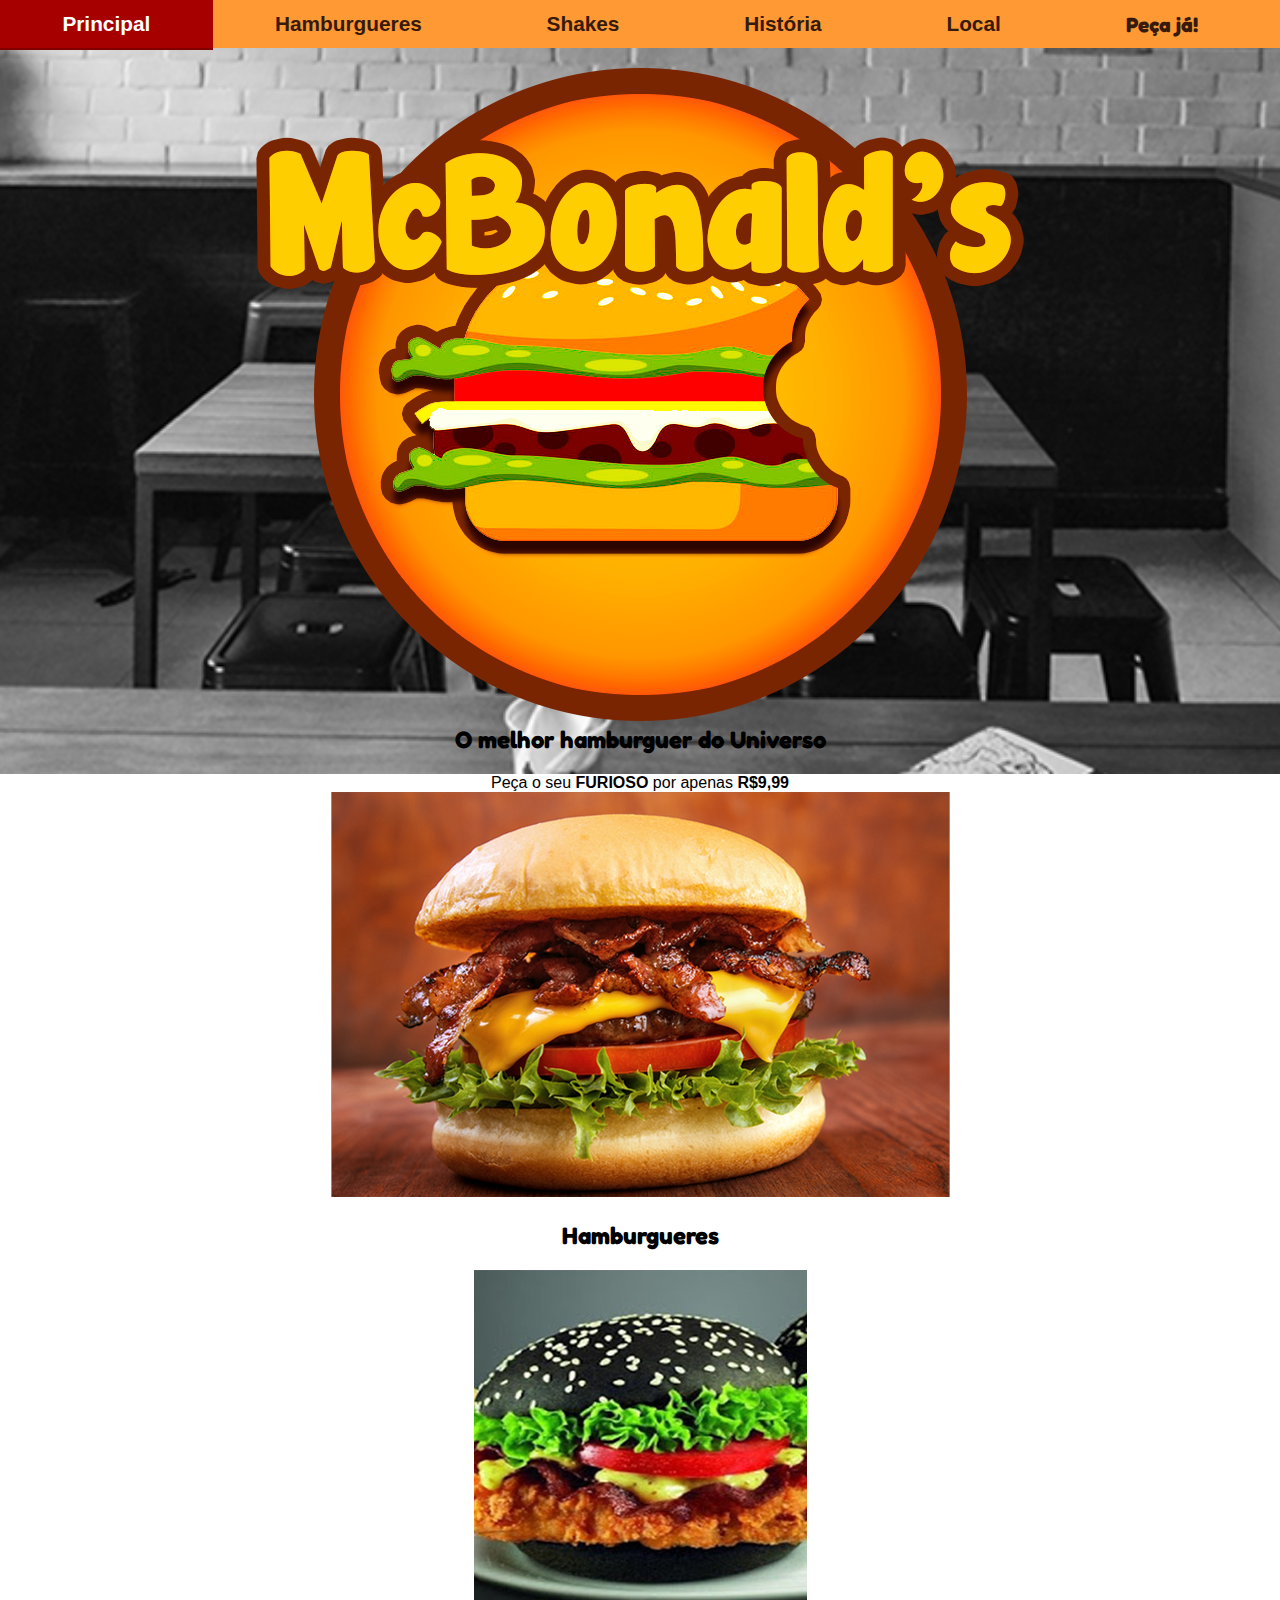
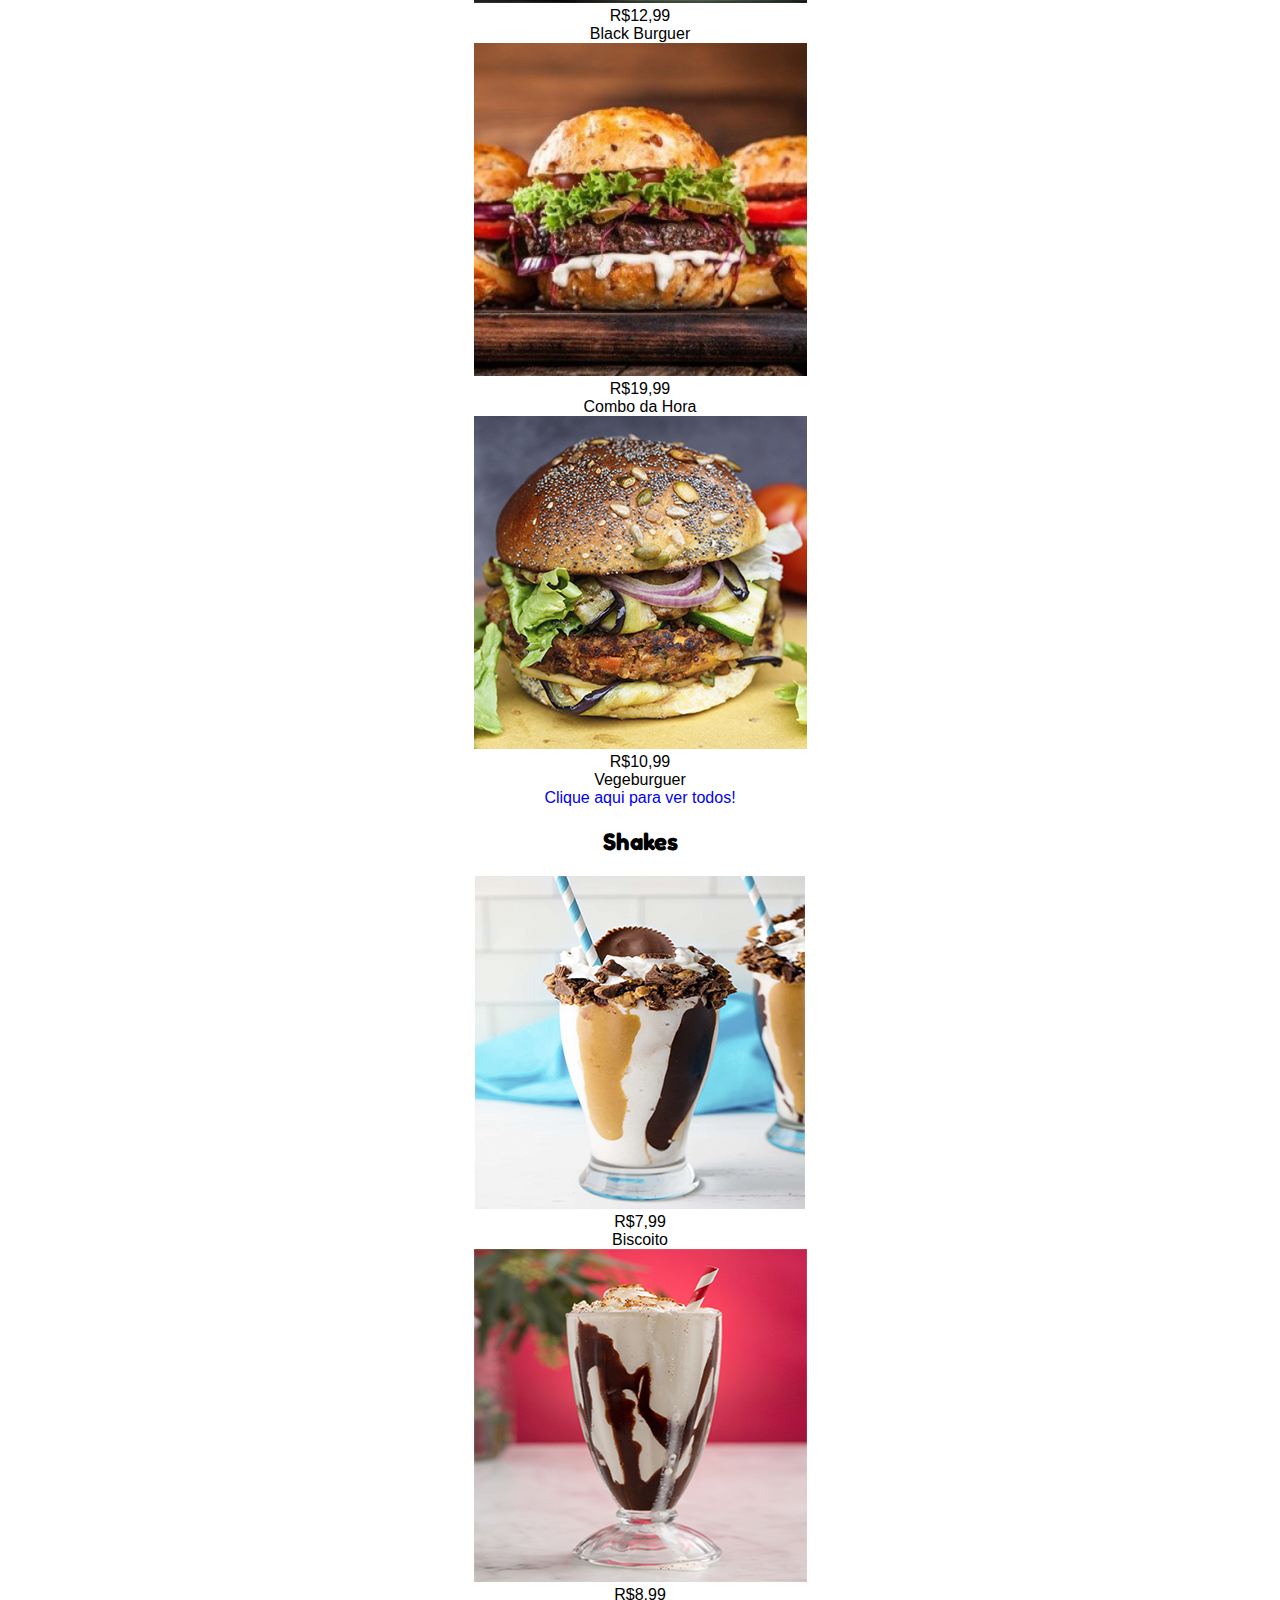
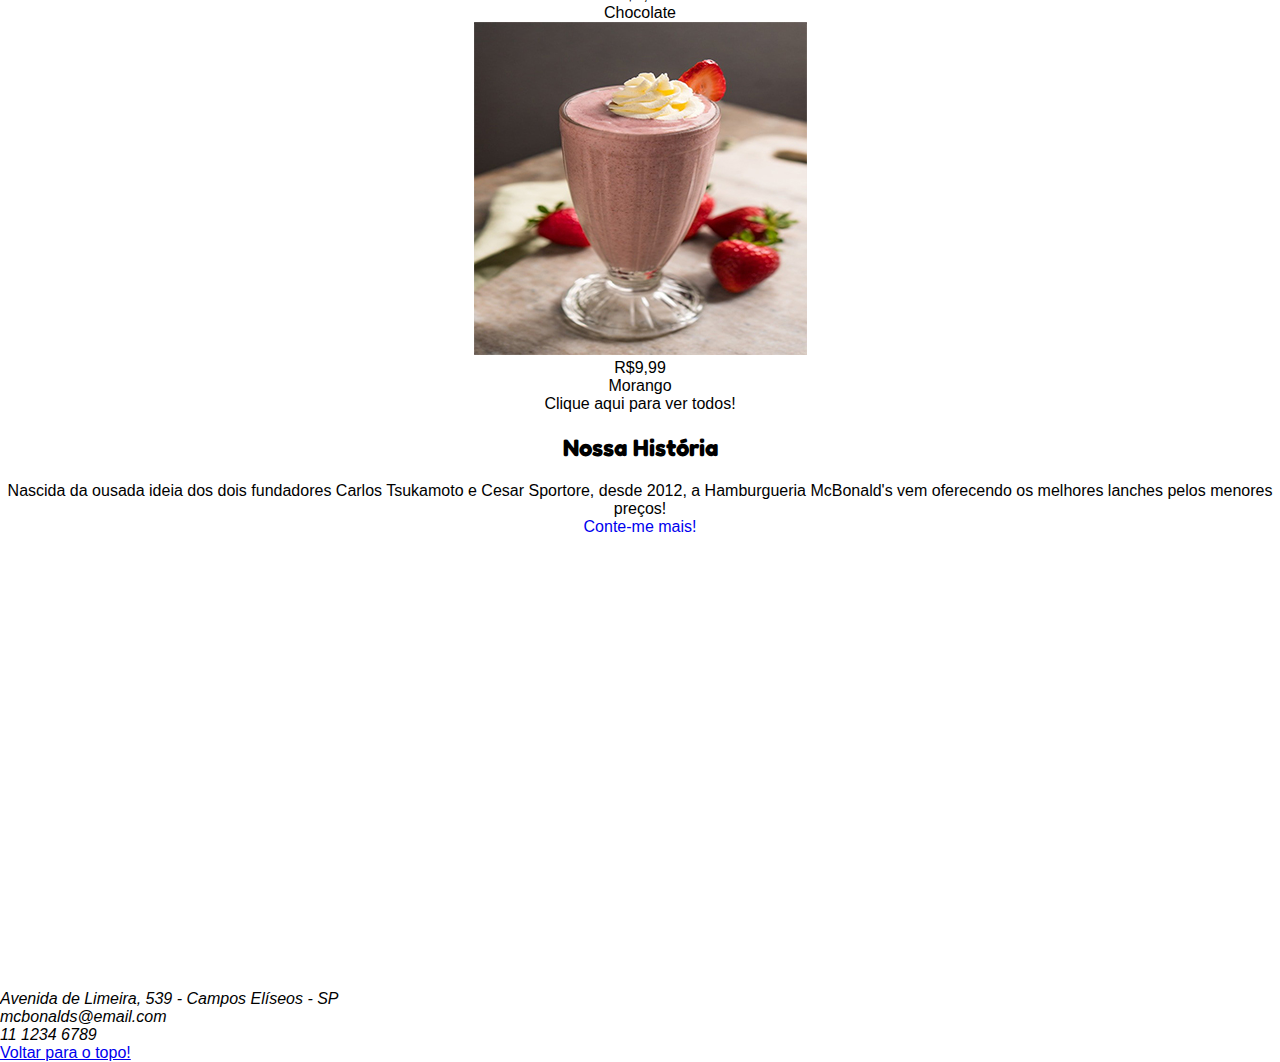
<file: MCBONALDSMVC/HTML_Ref/mc-sprint2-ex003/index.html>
<!DOCTYPE html>
<html lang="pt-br">
    <head>
        <meta charset="UTF-8">
        <title>McBonald's</title>
        <link href="https://fonts.googleapis.com/css?family=Fredoka+One&display=swap" rel="stylesheet">
        <link rel="stylesheet" type="text/css" href="style.css"/>
    </head>
    <body>
        <header>
            
            <nav>
                <ul>
                    <li><a href="index.html">Principal</a></li>
                    <li><a href="index.html#hamburgueres">Hamburgueres</a></li>
                    <li><a href="index.html#shakes">Shakes</a></li>
                    <li><a href="index.html#historia">História</a></li>
                    <li><a href="index.html#local">Local</a></li>
                    <li><a href="pedidos.html">Peça já!</a></li>
                </ul>
            </nav>
            <div id="logo-area">

                <img src="img/logotipo_mcbonalds.png" alt="Logotipo do McBonalds muito legal" title="logo"/>
                <hgroup>
                    <h1>McBonald's</h1>
                    <h2>O melhor hamburguer do Universo</h2>
                </hgroup>

            </div>
        </header>
        <main>
            <section id="banner">
                <p>Peça o seu 
                    <strong>FURIOSO</strong> 
                    por apenas 
                    <strong>R$9,99</strong>
                </p>
                <img src="img/furioso.jpg" alt="Foto do Hamburguer Furioso" title="FURIOSO!"/>
            </section>

            <section id="hamburgueres" tabindex="0">
                <h2>Hamburgueres</h2>    
                <img src="img/hamburguer_black.jpg" alt="Foto do Hamburguer Emo" title="Gótico Suave"/>
                <p>R$12,99</p>
                <p>Black Burguer</p>
                <img src="img/hamburguer_combo.jpg" alt="Foto do nosso combo" title="Super combo!"/>
                <p>R$19,99</p>
                <p>Combo da Hora</p>
                <img src="img/hamburguer_vegan.jpg" alt="Foto do Hamburguer Vegano" title="Não é hamburguer!"/>
                <p>R$10,99</p>
                <p>Vegeburguer</p>
                <a href="hamburgueres.html">Clique aqui para ver todos!</a>
            </section>

            <section id="shakes">
                <h2>Shakes</h2>    
                <img src="img/shake_biscoito.jpg" alt="Foto do Milkshake sabor Biscoito ou Bolacha?" title="Biscoito ou Bolacha?"/>
                <p>R$7,99</p>
                <p>Biscoito</p>
                <img src="img/shake_chocolate.jpg" alt="Foto do Milkshake de chocolate, dur" title="Nada de novo debaixo do Sol"/>
                <p>R$8,99</p>
                <p>Chocolate</p>
                <img src="img/shake_morango.jpg" alt="Foto do Milkshake de morando, que não pode faltar!" title="Mais um clichê"/>
                <p>R$9,99</p>
                <p>Morango</p>
                <a>Clique aqui para ver todos!</a>
            </section>
        </main>

        <section id="historia">
            <h2>Nossa História</h2>
            <p>Nascida da ousada ideia dos dois fundadores Carlos Tsukamoto e Cesar Sportore, desde 2012, a Hamburgueria McBonald's vem oferecendo os melhores lanches pelos menores preços!</p>
            <a href="#">Conte-me mais!</a>
        </section>

        <section id="local">
            <!-- TODO:Colocar o mapa do Google! -->
            <iframe src="https://www.google.com/maps/embed?pb=!1m18!1m12!1m3!1d3657.8869961505543!2d-46.648477085071065!3d-23.53656648469522!2m3!1f0!2f0!3f0!3m2!1i1024!2i768!4f13.1!3m3!1m2!1s0x94ce5843deade6e3%3A0x124f377d06c7e71f!2sAlameda+Bar%C3%A3o+de+Limeira%2C+539+-+Campos+El%C3%ADseos%2C+S%C3%A3o+Paulo+-+SP%2C+01202-001!5e0!3m2!1sen!2sbr!4v1550223658410" width="600" height="450" frameborder="0" style="border:0" allowfullscreen></iframe>
        </section>

        <footer>
            <address>
                Avenida de Limeira, 539 - Campos Elíseos - SP
                <br />
                mcbonalds@email.com
                <br />
                11 1234 6789
            </address>
            <a href="#">Voltar para o topo!</a>
        </footer>
    </body>
</html>
</file>
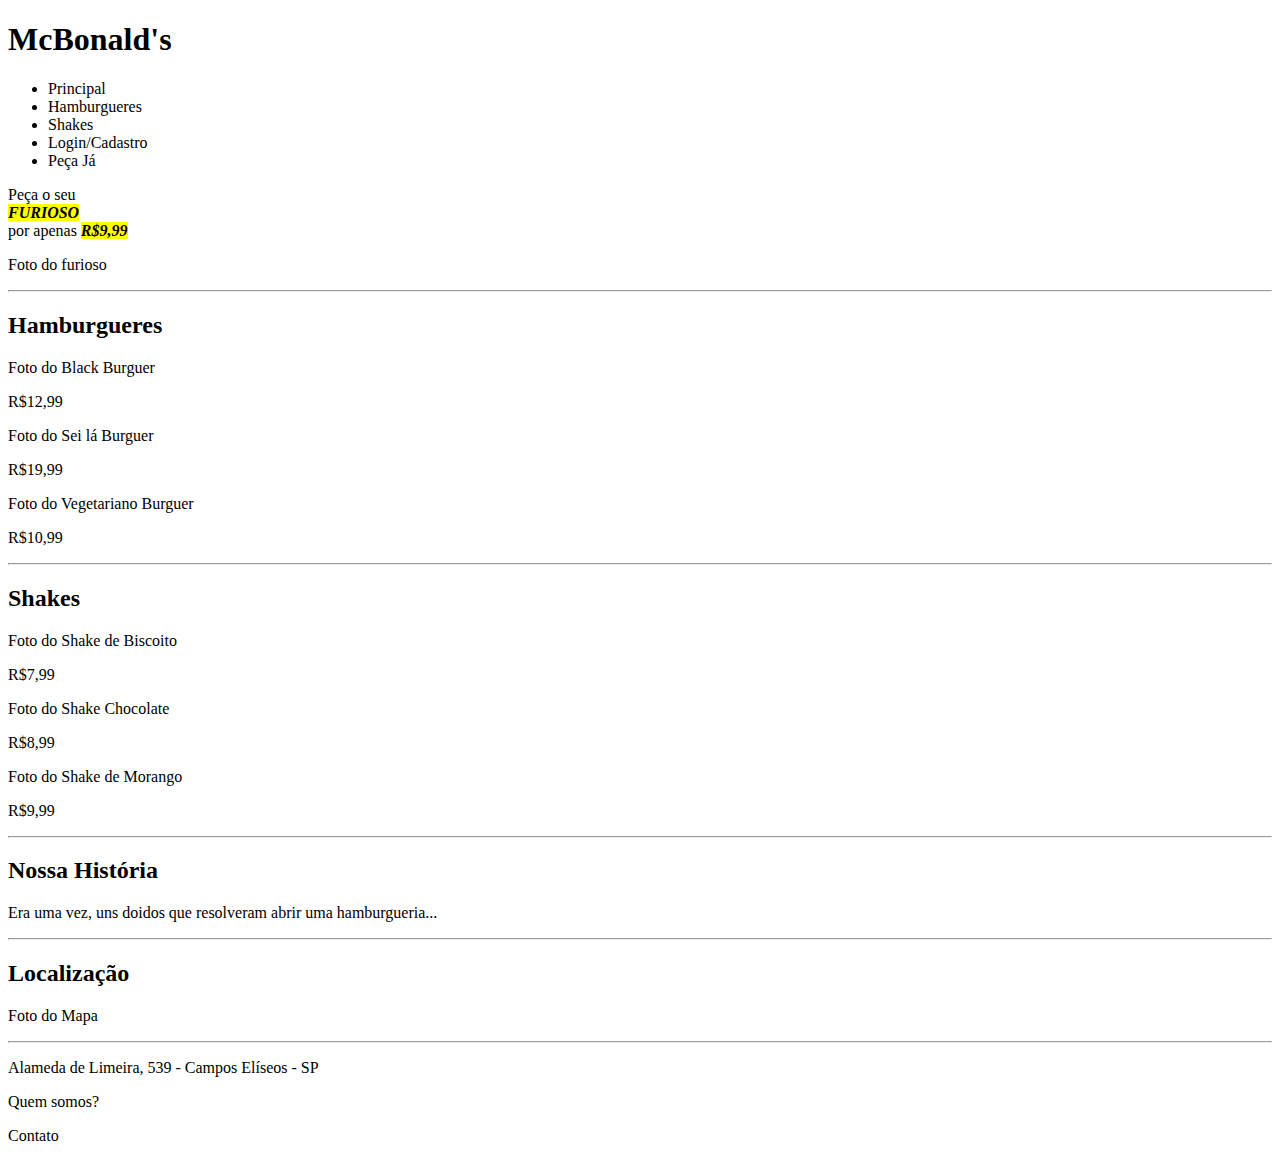
<file: MCBONALDSMVC/HTML_Ref/Material Gráfico/mc-sprint2-ex001-feito/index.html>
<!DOCTYPE html>
<html lang="pt-br">
    <head>
        <meta charset="UTF-8">
        <title>McBonald's</title>
    </head>
    <body>

        <h1>McBonald's</h1>
        <ul>
            <li>Principal</li>
            <li>Hamburgueres</li>
            <li>Shakes</li>
            <li>Login/Cadastro</li>
            <li>Peça Já</li>
        </ul>
        <p>Peça o seu 
            <br />
            <strong>
                <em>
                    <mark>FURIOSO</mark>
                </em>
            </strong> 
            <br />
            por apenas 
            <strong>
                <em>
                    <mark>R$9,99</mark>
                </em>
            </strong>
        </p>
        <p>Foto do furioso</p>

        <hr />

        <h2>Hamburgueres</h2>    
        <p>Foto do Black Burguer</p>
        <p>R$12,99</p>
        <p>Foto do Sei lá Burguer</p>
        <p>R$19,99</p>
        <p>Foto do Vegetariano Burguer</p>
        <p>R$10,99</p>

        <hr />

        <h2>Shakes</h2>    
        <p>Foto do Shake de Biscoito</p>
        <p>R$7,99</p>
        <p>Foto do Shake Chocolate</p>
        <p>R$8,99</p>
        <p>Foto do Shake de Morango</p>
        <p>R$9,99</p>

        <hr />
        <h2>Nossa História</h2>
        <p>Era uma vez, uns doidos que resolveram abrir uma hamburgueria...</p>

        <hr />
        
        <h2>Localização</h2>
        <p>Foto do Mapa</p>
        
        <hr />

        <p>Alameda de Limeira, 539 - Campos Elíseos - SP</p>
        <p>Quem somos?</p>
        <p>Contato</p>
    </body>
</html>
</file>
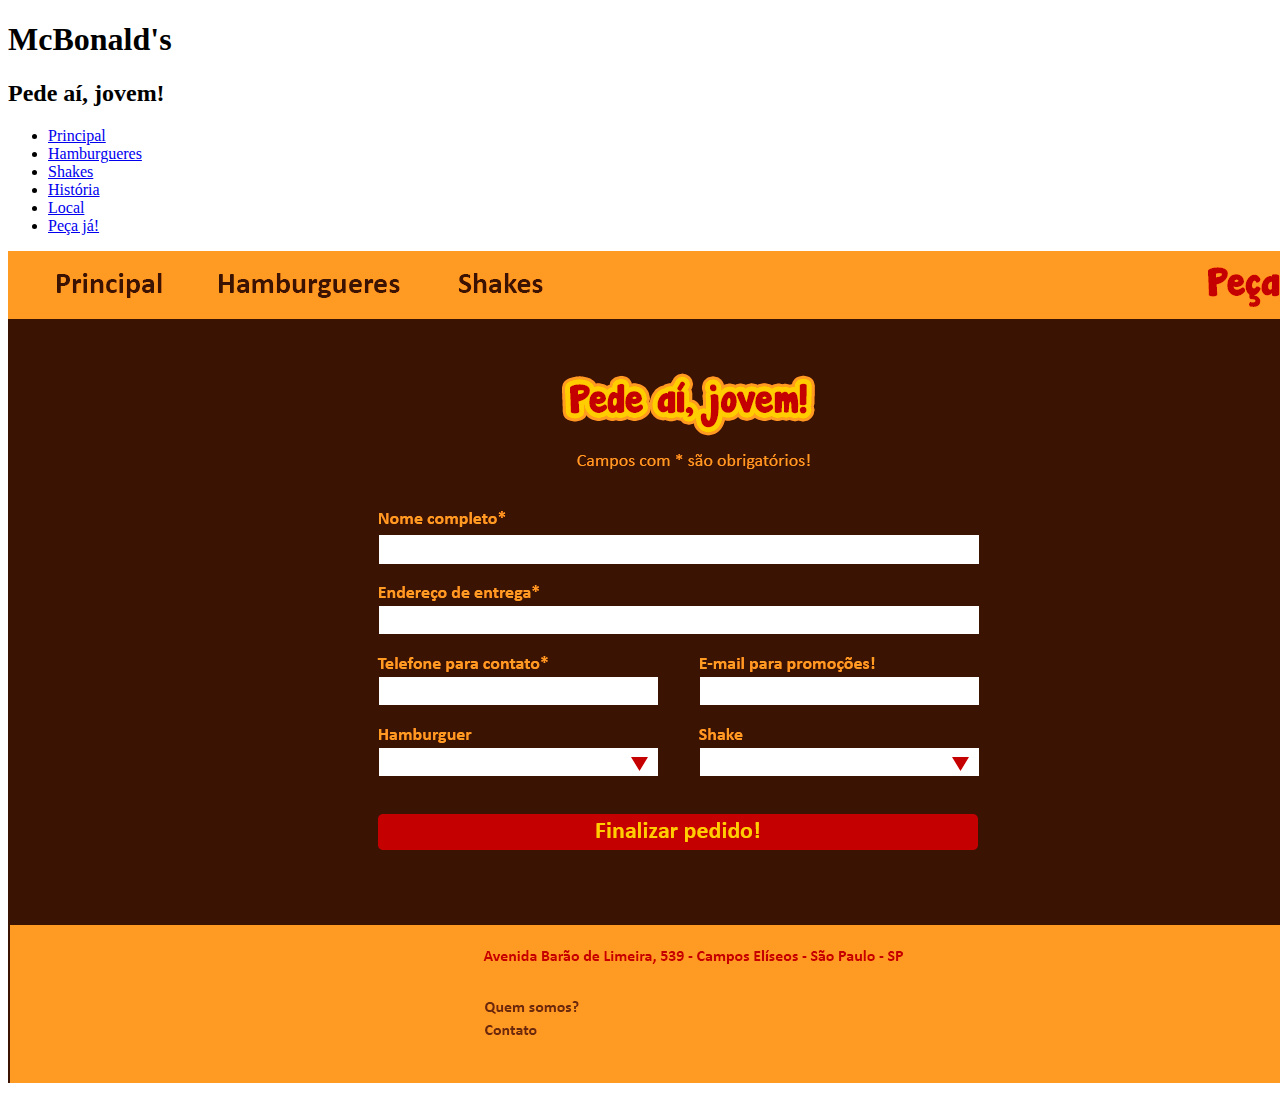
<file: MCBONALDSMVC/HTML_Ref/mc-sprint2-ex003/pedidos.html>
<!DOCTYPE html>
<html lang="pt-br">
    <head>
        <meta charset="UTF-8">
        <title>McBonald's</title>
    </head>
    <body>
        <header>
            <hgroup>
                <h1>McBonald's</h1>
                <h2>Pede aí, jovem!</h2>
            </hgroup>
            <nav>
                <ul>
                    <li><a href="index.html">Principal</a></li>
                    <li><a href="index.html#hamburgueres">Hamburgueres</a></li>
                    <li><a href="index.html#shakes">Shakes</a></li>
                    <li><a href="index.html#historia">História</a></li>
                    <li><a href="index.html#local">Local</a></li>
                    <li><a href="pedidos.html">Peça já!</a></li>
                </ul>
            </nav>
            <img src="img/Pedidos.png" alt="Tela de pedidos do site" title="tela"/>
        </header>
    </body>
</html>
</file>
<file: MCBONALDSMVC/HTML_Ref/mc-sprint2-ex003/style.css>
* {
    margin: 0;
    padding: 0;
}

body {
    font-family: 'Calibri', 'Open Sans', sans-serif;
}

h2, h3, h4, h5, h6 {
    font-family: 'Fredoka One', cursive;
}

h1 {
    display: none;
}

section {
    text-align: center;
}

section h2 {
    padding: 20px 0;
}

section > a {
    padding: 20px 0;
    text-decoration: none;
}

/*================================================================
                            INICIO - NAV
================================================================*/
header {
    max-width: 1300px;
}

nav {
    background-color: #ff9933;
}

nav ul {
    display: flex;
    list-style-type: none;
    font-size: 1.3em;
    height: 2.3em;
    align-items: center;
}

nav ul li:last-child {
    font-family: 'Fredoka One', cursive;
}

nav a {
    text-decoration: none;
    color: #361a0c;
    font-weight: bold;
    padding: .65em 3em;
}

nav a:hover {
    background-color: #a70000;
    color: #fff;
    box-shadow: 0 2px #800000;
}

/*================================================================
                            FIM - NAV
================================================================*/

#logo-area {
    background-image: url(img/fundo_logo.jpg);
    background-repeat: no-repeat;
    background-size: cover;
    background-position: center;
    text-align: center;
    padding: 20px;
}
</file>
